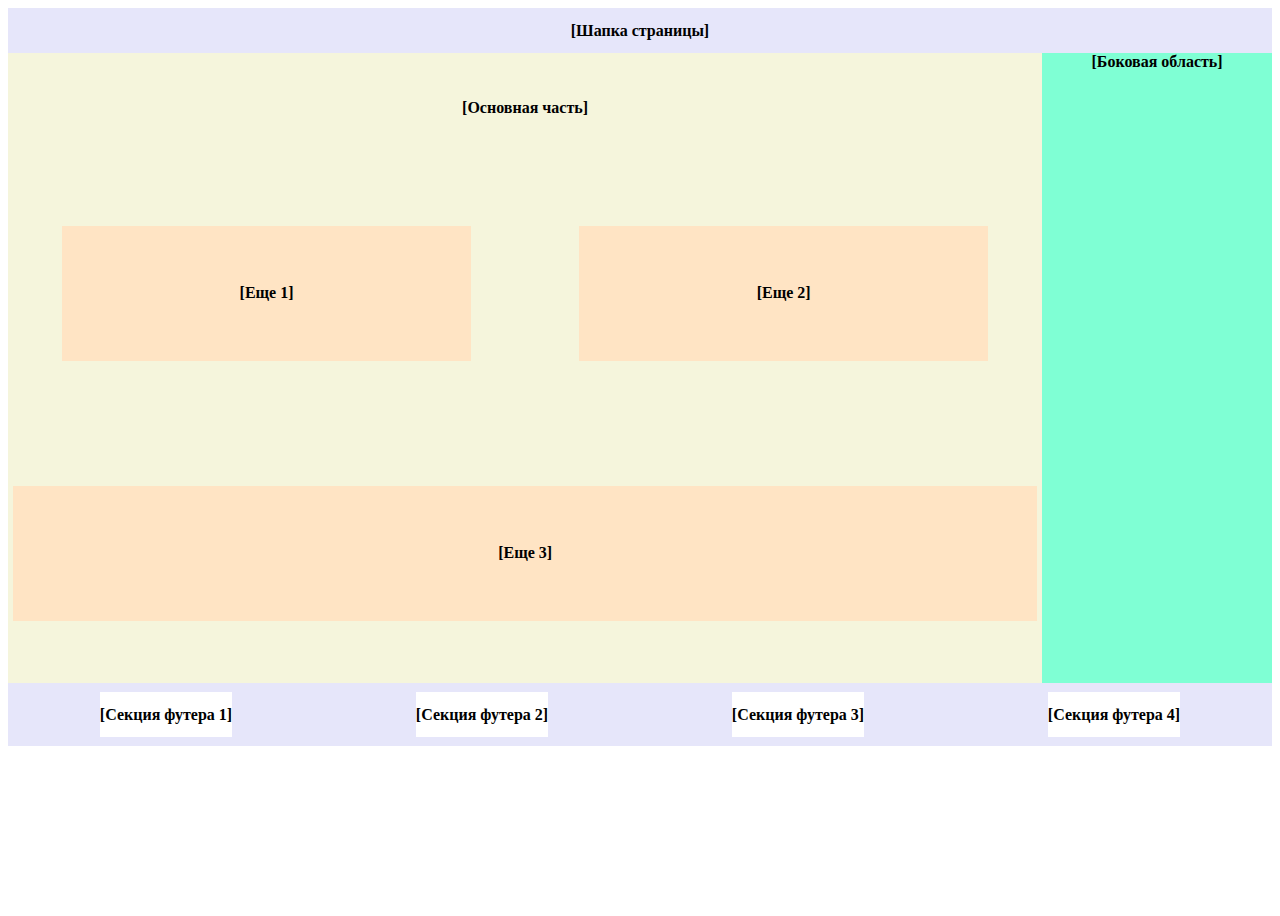
<file: Week5/maket/index.html>
<!DOCTYPE html>
<html lang="ru">

<head>
    <meta charset="UTF-8">
    <meta http-equiv="X-UA-Compatible" content="IE=edge">
    <meta name="viewport" content="width=device-width, initial-scale=1.0">
    <title>Maket</title>
    <link rel="stylesheet" href="assets/styles/style.css">
</head>

<body class="body">
    <header class="header">
        <b>[Шапка страницы]</b>
    </header>
    <main class="main">
        <article class="article"><b class="part">[Основная часть]</b>
            <p class="p1"><b>[Еще 1]</b></p>
            <p class="p1"><b>[Еще 2]</b></p>
            <p class="p2"><b>[Еще 3]</b></p>
        </article>
        <aside class="aside"><b>[Боковая область]</b></aside>
    </main>
    <footer class="footer">
        <section class="section">
            <b>[Секция футера 1]</b>
        </section>
        <section class="section">
            <b>[Секция футера 2]</b>
        </section>
        <section class="section">
            <b>[Секция футера 3]</b>
        </section>
        <section class="section">
            <b>[Секция футера 4]</b>
        </section>
    </footer>
</body>

</html>
</file>
<file: Week5/maket/assets/styles/style.css>
.header {
    display: flex;
    background-color: lavender;
    height: 5vh;
    justify-content: center;
    align-items: center;
}

.main {
    display: flex;
}

.body {
    display: flex;
    flex-flow: column;
    min-height: 100vh;
}

.aside {
    display: flex;
    width: 20vw;
    justify-content: center;
    background-color: aquamarine;
}

.article {
    display: flex;
    background-color: beige;
    height: 70vh;
    width: 90vw;
    justify-content: space-around;
    align-items: center;
    flex-wrap: wrap;
}

.p1 {
    display: flex;
    background-color:bisque;
    height: 15vh;
    align-items: center;
    width: 32vw;
    justify-content: space-around;
}

.p2 {
    display: flex;
    background-color:bisque;
    height: 15vh;
    align-items: center;
    justify-content: center;
    width: 80vw;
}

.footer {
    display: flex;
    background-color: lavender;
    height: 7vh;
    justify-content: space-around;
    align-items: center;
}

.section {
    display: flex;
    background-color: white;
    height: 5vh;
    align-items: center;
}

.part {
    display: flex;
    width: 50vw;
    justify-content: center;
    align-items: center;
}
</file>
